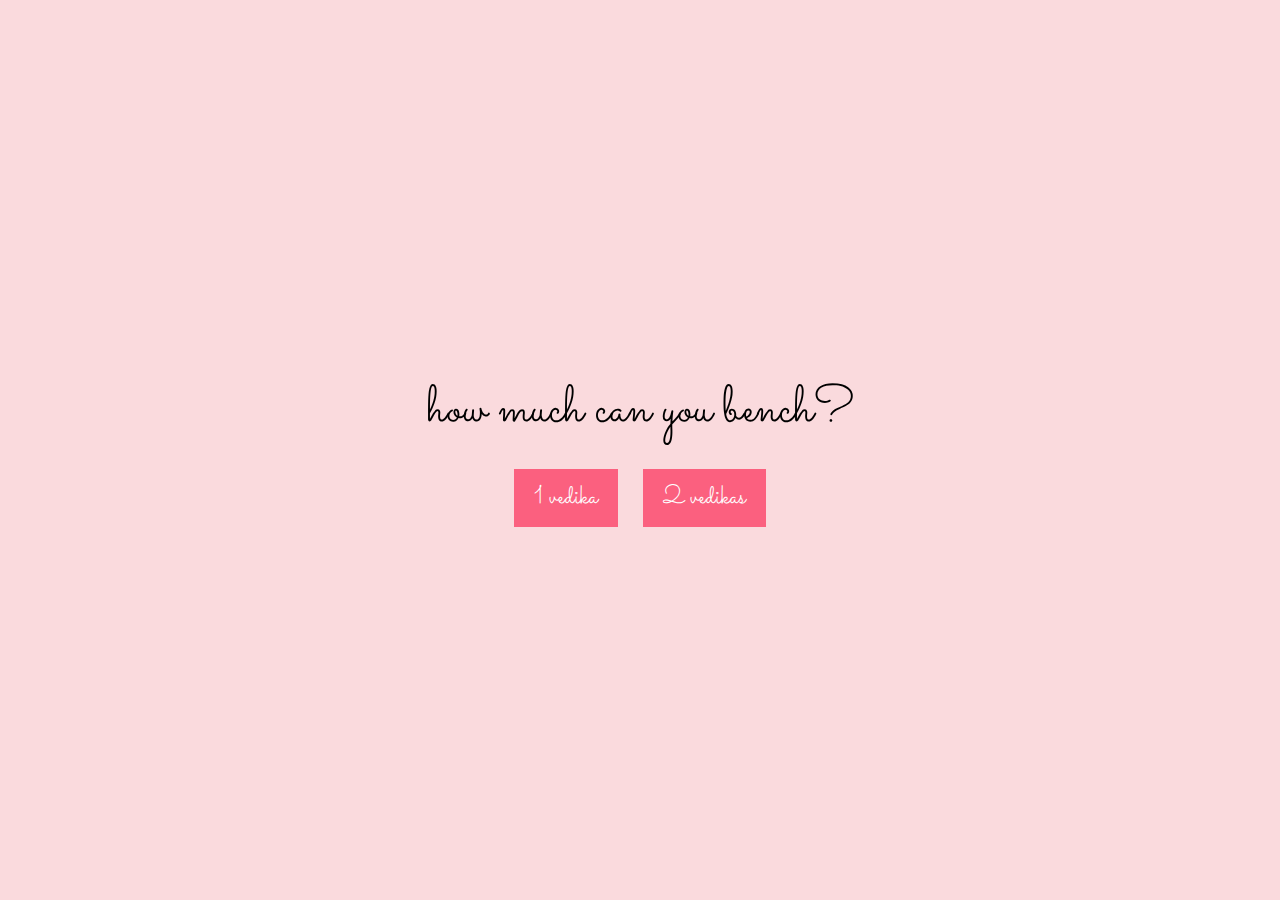
<file: index.html>
<!DOCTYPE html>
<html lang="en">
<head> <link rel="stylesheet" href="https://fonts.googleapis.com/css2?family=Sacramento&display=swap"> 
    <meta charset="UTF-8">
    <meta name="viewport" content="width=device-width, initial-scale=1.0">
    <title>Will You Go To Prom With Me?</title>
    <link rel="stylesheet" href="https://fonts.googleapis.com/css2?family=Sacramento&display=swap">
    <link rel="stylesheet" href="style.css"> <!-- Link to external stylesheet -->
</head>
<body>
    <div id="container">
        <div id="image-container"></div> <!-- Container for displaying images -->
        <div id="text-container">
            <div id="question">How much can you bench?</div> <!-- Question -->
            <div id="options">
                <button onclick="selectBenchOption('1')">1 Vedika</button> <!-- Option 1 -->
                <button onclick="selectBenchOption('2')">2 Vedikas</button> <!-- Option 2 -->
            </div>
        </div>
    </div>

    <script src="script.js"></script> <!-- Link to external JavaScript file -->
</body>
</html>
</file>
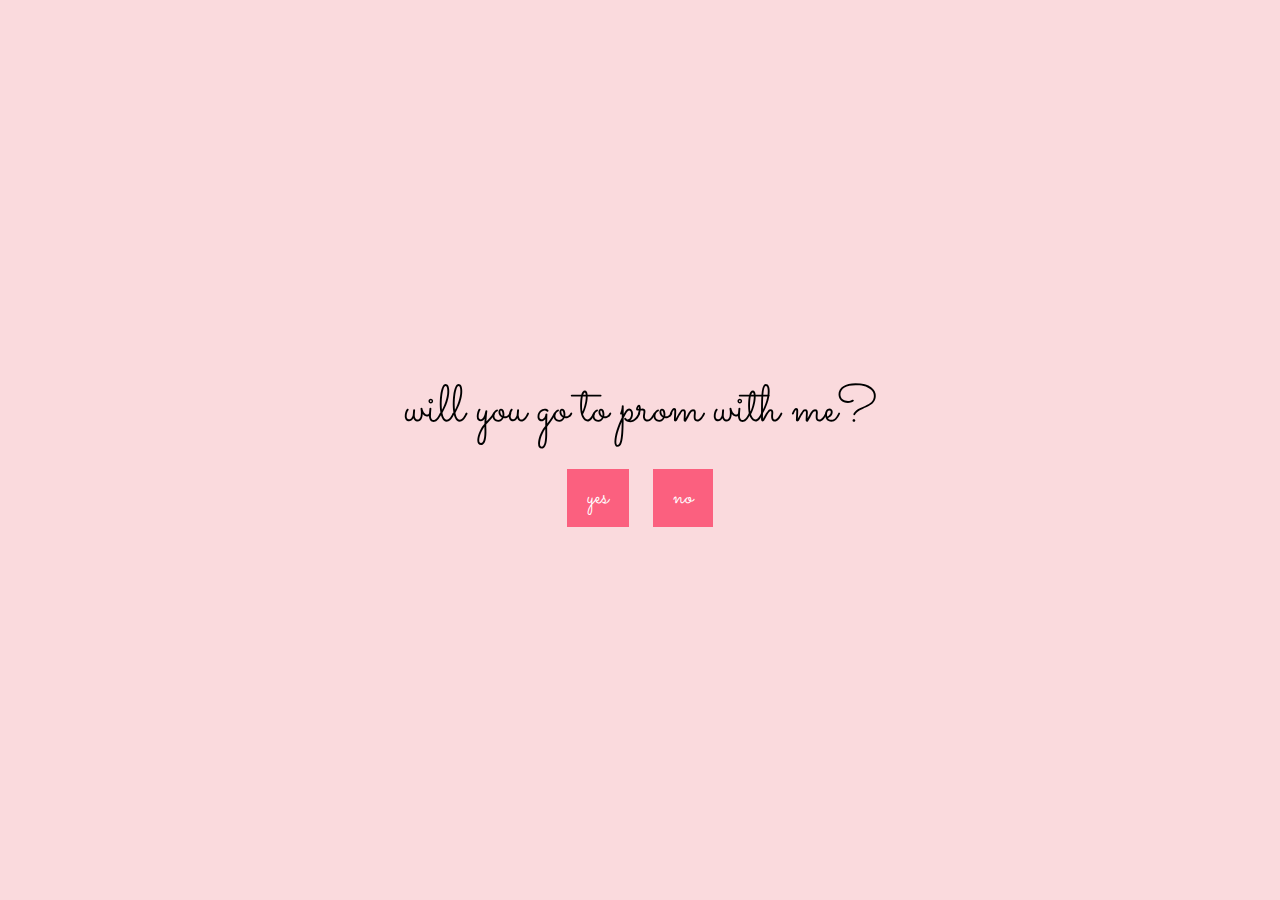
<file: final.html>
<!DOCTYPE html>
<html lang="en">
<head> <link rel="stylesheet" href="https://fonts.googleapis.com/css2?family=Sacramento&display=swap"> 
    <meta charset="UTF-8">
    <meta name="viewport" content="width=device-width, initial-scale=1.0">
    <title>Will You Go To Prom With Me?</title>
    <link rel="stylesheet" href="style.css"> <!-- Link to external stylesheet -->
</head>
<body>
    <div id="container">
        <div id="image-container"></div> <!-- Container for displaying images -->
        <div id="text-container">
            <div id="question">will you go to prom with me?</div> <!-- Question -->
            <div id="options">
                <button onclick="selectOption('yes')">yes</button> <!-- yes button -->
                <button onclick="selectOption('no')">no</button> <!-- no button -->
            </div>
        </div>
    </div>
    <script src="script.js"></script> <!-- Link to external JavaScript file -->
</body>
</html>
</file>
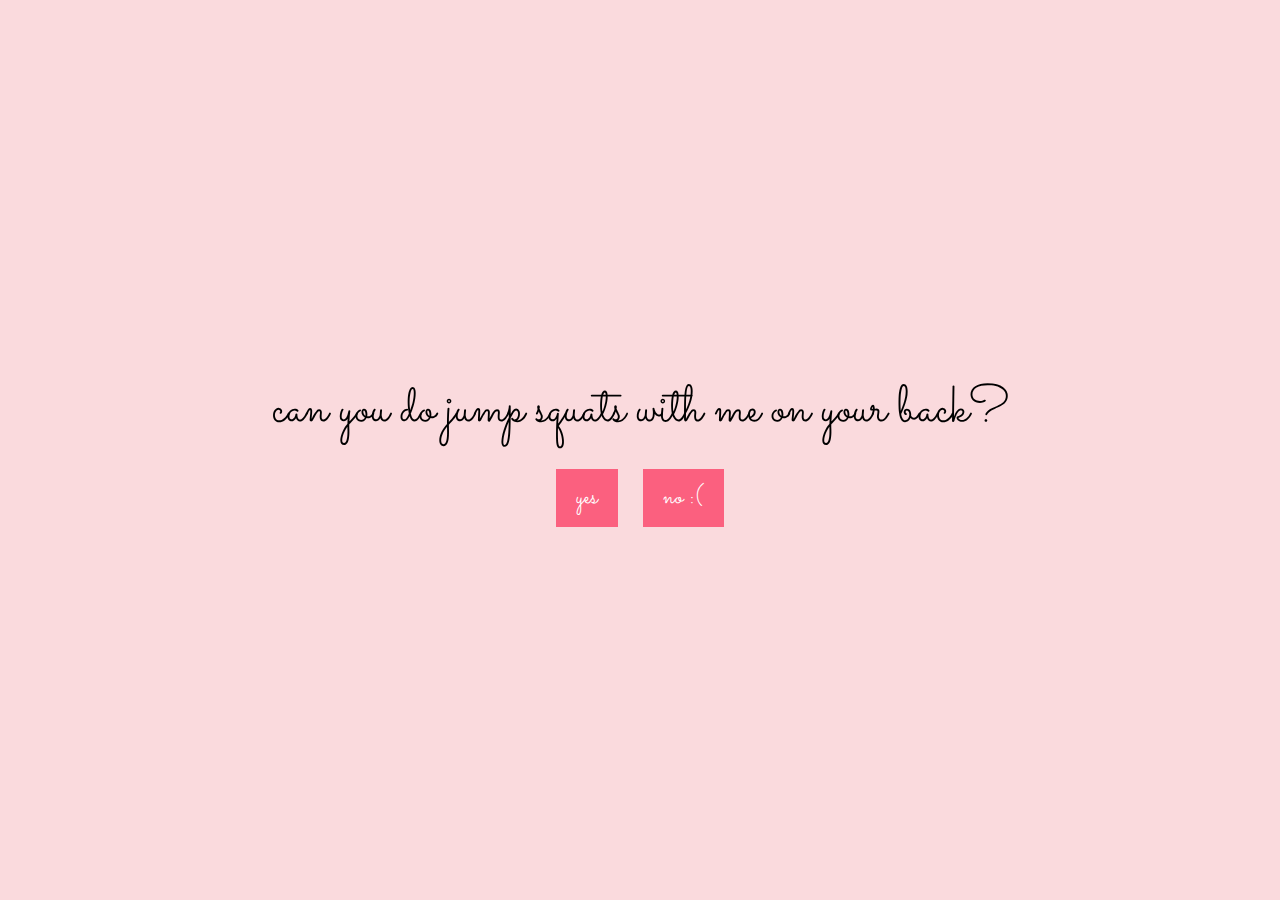
<file: page2.html>
<!DOCTYPE html>
<html lang="en">
<head> <link rel="stylesheet" href="https://fonts.googleapis.com/css2?family=Sacramento&display=swap"> 
    <meta charset="UTF-8">
    <meta name="viewport" content="width=device-width, initial-scale=1.0">
    <title>Will You Go To Prom With Me?</title>
    <link rel="stylesheet" href="style.css"> <!-- Link to external stylesheet -->
</head>
<body>
    <div id="container">
        <div id="image-container"></div> <!-- Container for displaying images -->
        <div id="text-container">
            <div id="question">Can you do jump squats with me on your back?</div> <!-- Question -->
            <div id="options">
                <button onclick="selectSquatsOption('yes')">Yes</button> <!-- Option 1 -->
                <button onclick="selectSquatsOption('no')">No :(</button> <!-- Option 2 -->
            </div>
        </div>
    </div>
    <script src="script.js"></script> <!-- Link to external JavaScript file -->
</body>
</html>
</file>
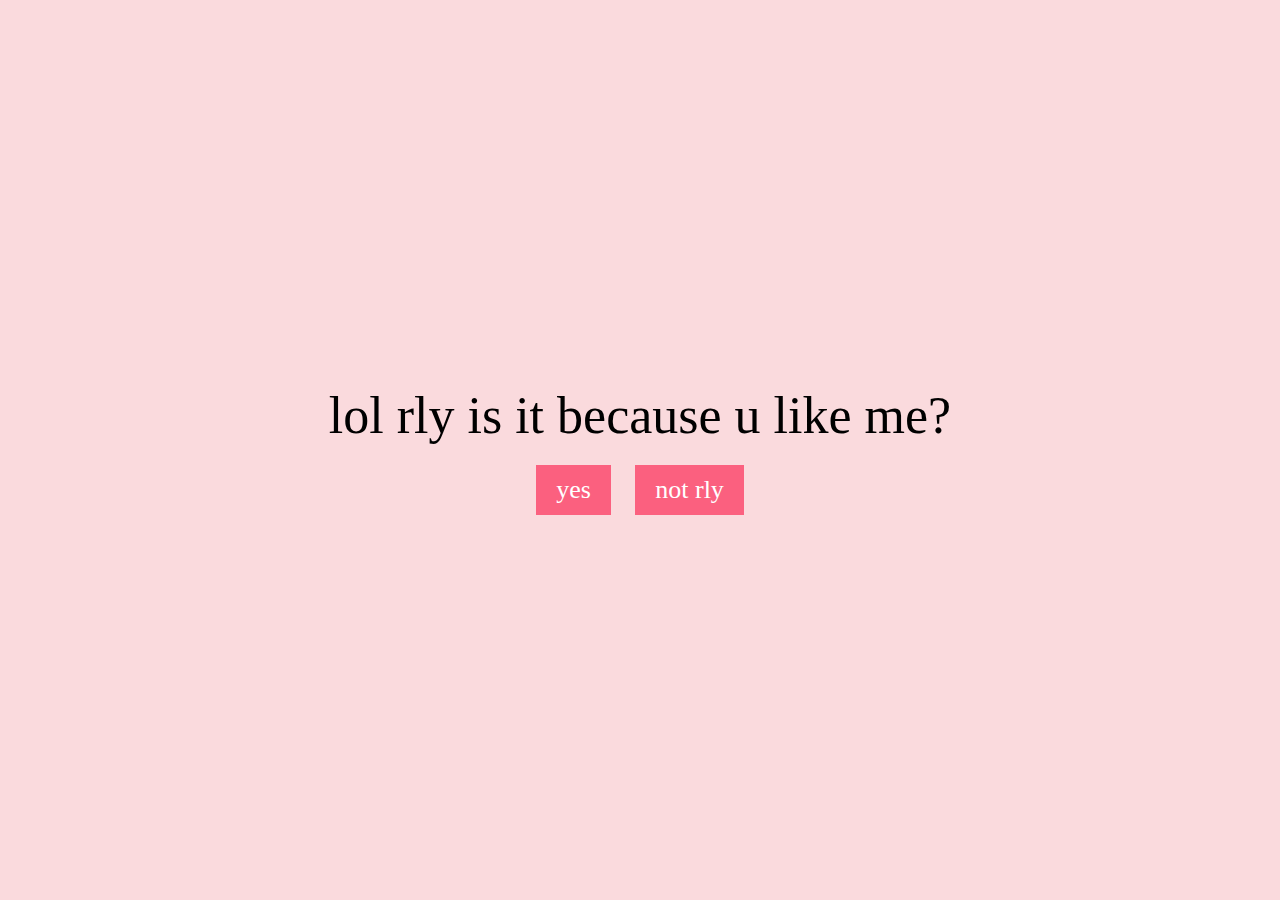
<file: page3.html>
<!DOCTYPE html>
<html lang="en">
<head>
    <meta charset="UTF-8">
    <meta name="viewport" content="width=device-width, initial-scale=1.0">
    <title>Question 3</title>
    <link rel="stylesheet" href="style.css"> <!-- Link to external stylesheet -->
</head>
<body>
    <div id="container">
        <div id="image-container"></div> <!-- Container for displaying images -->
        <div id="text-container">
            <div id="question">lol rly is it because u like me?</div> <!-- Question -->
            <div id="options">
                <button id="yes-button" onclick="selectLikeOption('yes')">yes</button> <!-- yes button -->
                <button id="no-option" onclick="selectLikeOption('no')">not rly</button> <!-- no button -->
            </div>
        </div>
    </div>

    <script src="script.js"></script> <!-- Link to external JavaScript file -->
</body>
</html>
</file>
<file: style.css>
/* style.css */

body {
    font-family: Arial, sans-serif; /* Fallback font family */
    text-align: center; /* Center-align text */
    margin: 0; /* Remove default margin */
    background-color: #fadadd; /* Set background color to light pink */
}

#container {
    display: flex; /* Use flexbox layout */
    flex-direction: column; /* Stack elements vertically */
    align-items: center; /* Center-align items horizontally */
    justify-content: center; /* Center-align items vertically */
    height: 100vh; /* Make the container full viewport height */
}

#image-container {
    /* This container will hold the images */
}

#question {
    font-family: 'Sacramento', cursive; /* Apply Sacramento font to the question */
    font-size: 52px; /* Set font size for the question */
    text-transform: lowercase; /* Convert text to lowercase */
}

#options {
    margin-top: 20px; /* Add space above the options */
}

button {
    padding: 10px 20px; /* Set padding for buttons */
    margin: 0 10px; /* Set margin around buttons */
    font-size: 26px; /* Set font size for buttons */
    font-family: 'Sacramento', cursive; /* Apply Sacramento font to the options */
    background-color: #fb607f; /* Set button background color */
    color: white; /* Set text color to white */
    border: none; /* Remove button border */
    cursor: pointer; /* Set cursor to pointer on hover */
    text-transform: lowercase; /* Convert text to lowercase */
}

button:disabled {
    background-color: #ccc; /* Change background color of disabled buttons */
    cursor: not-allowed; /* Change cursor style for disabled buttons */
}
</file>
